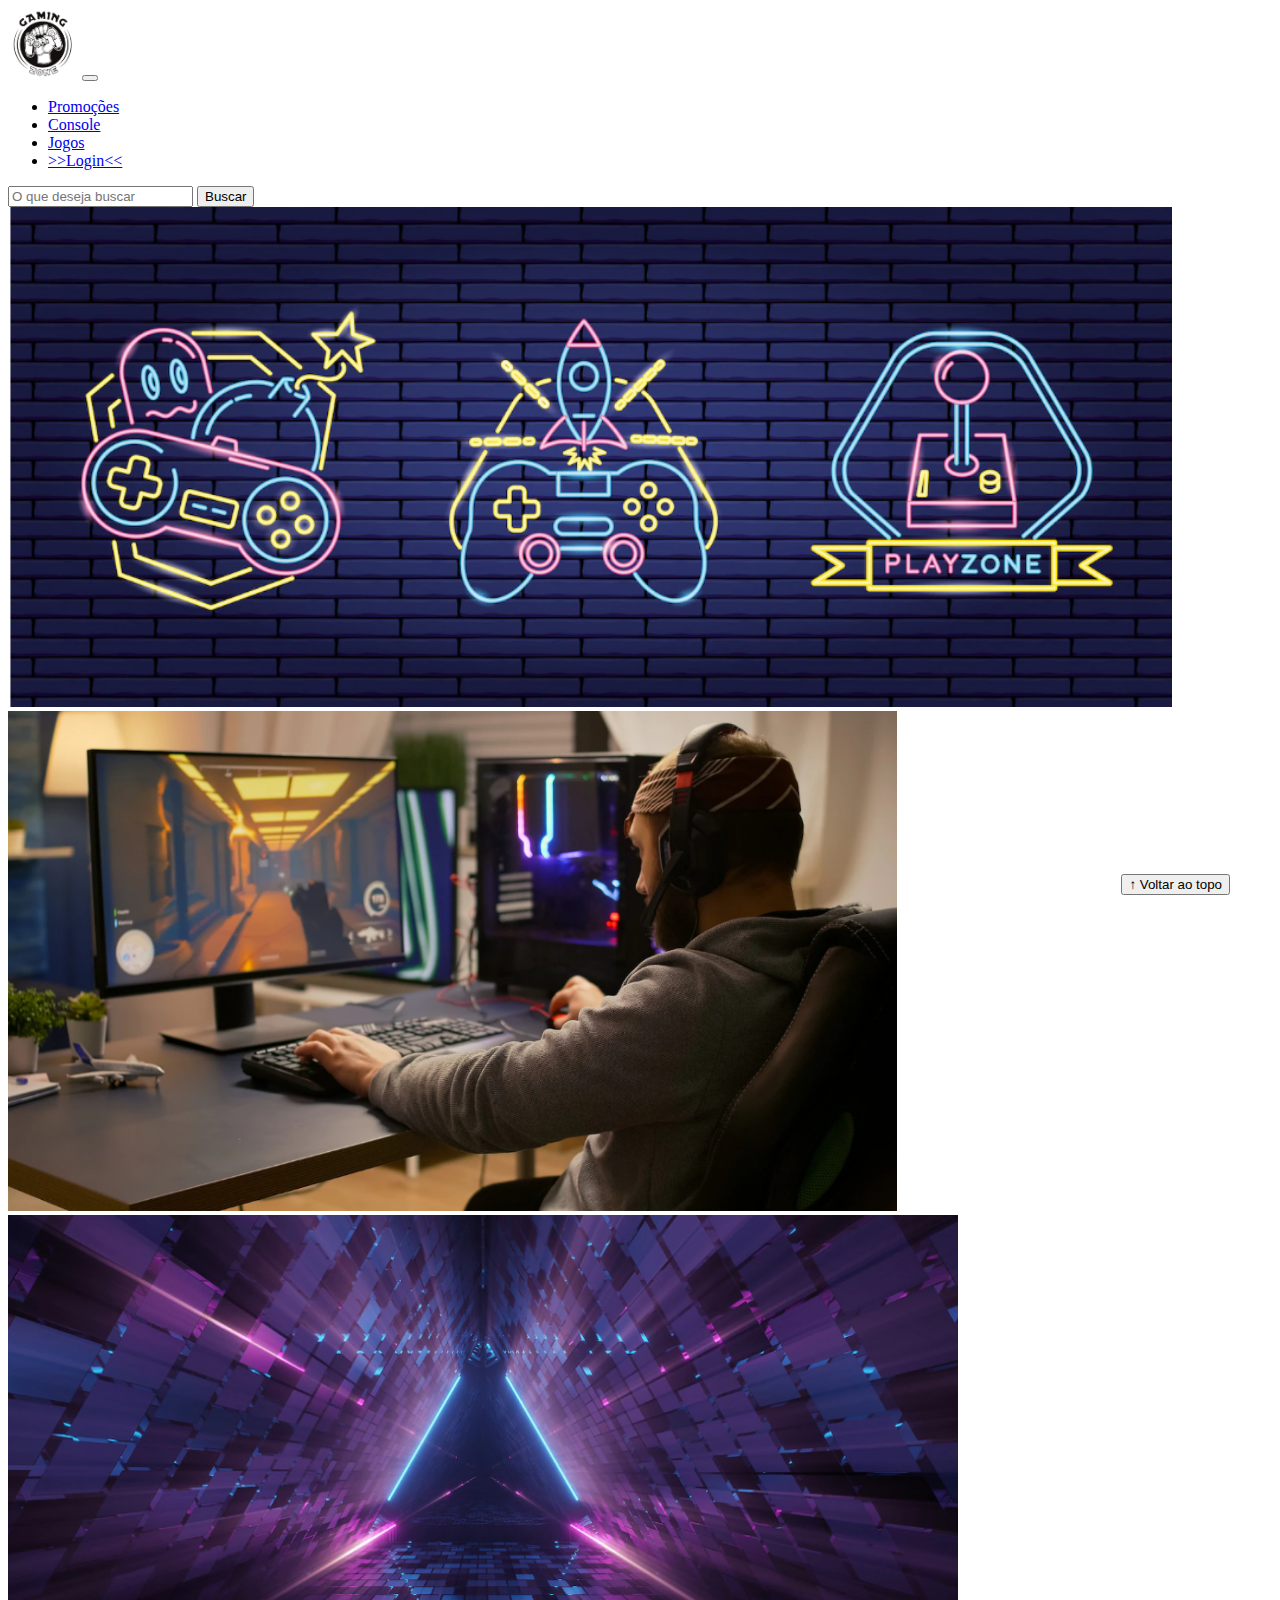
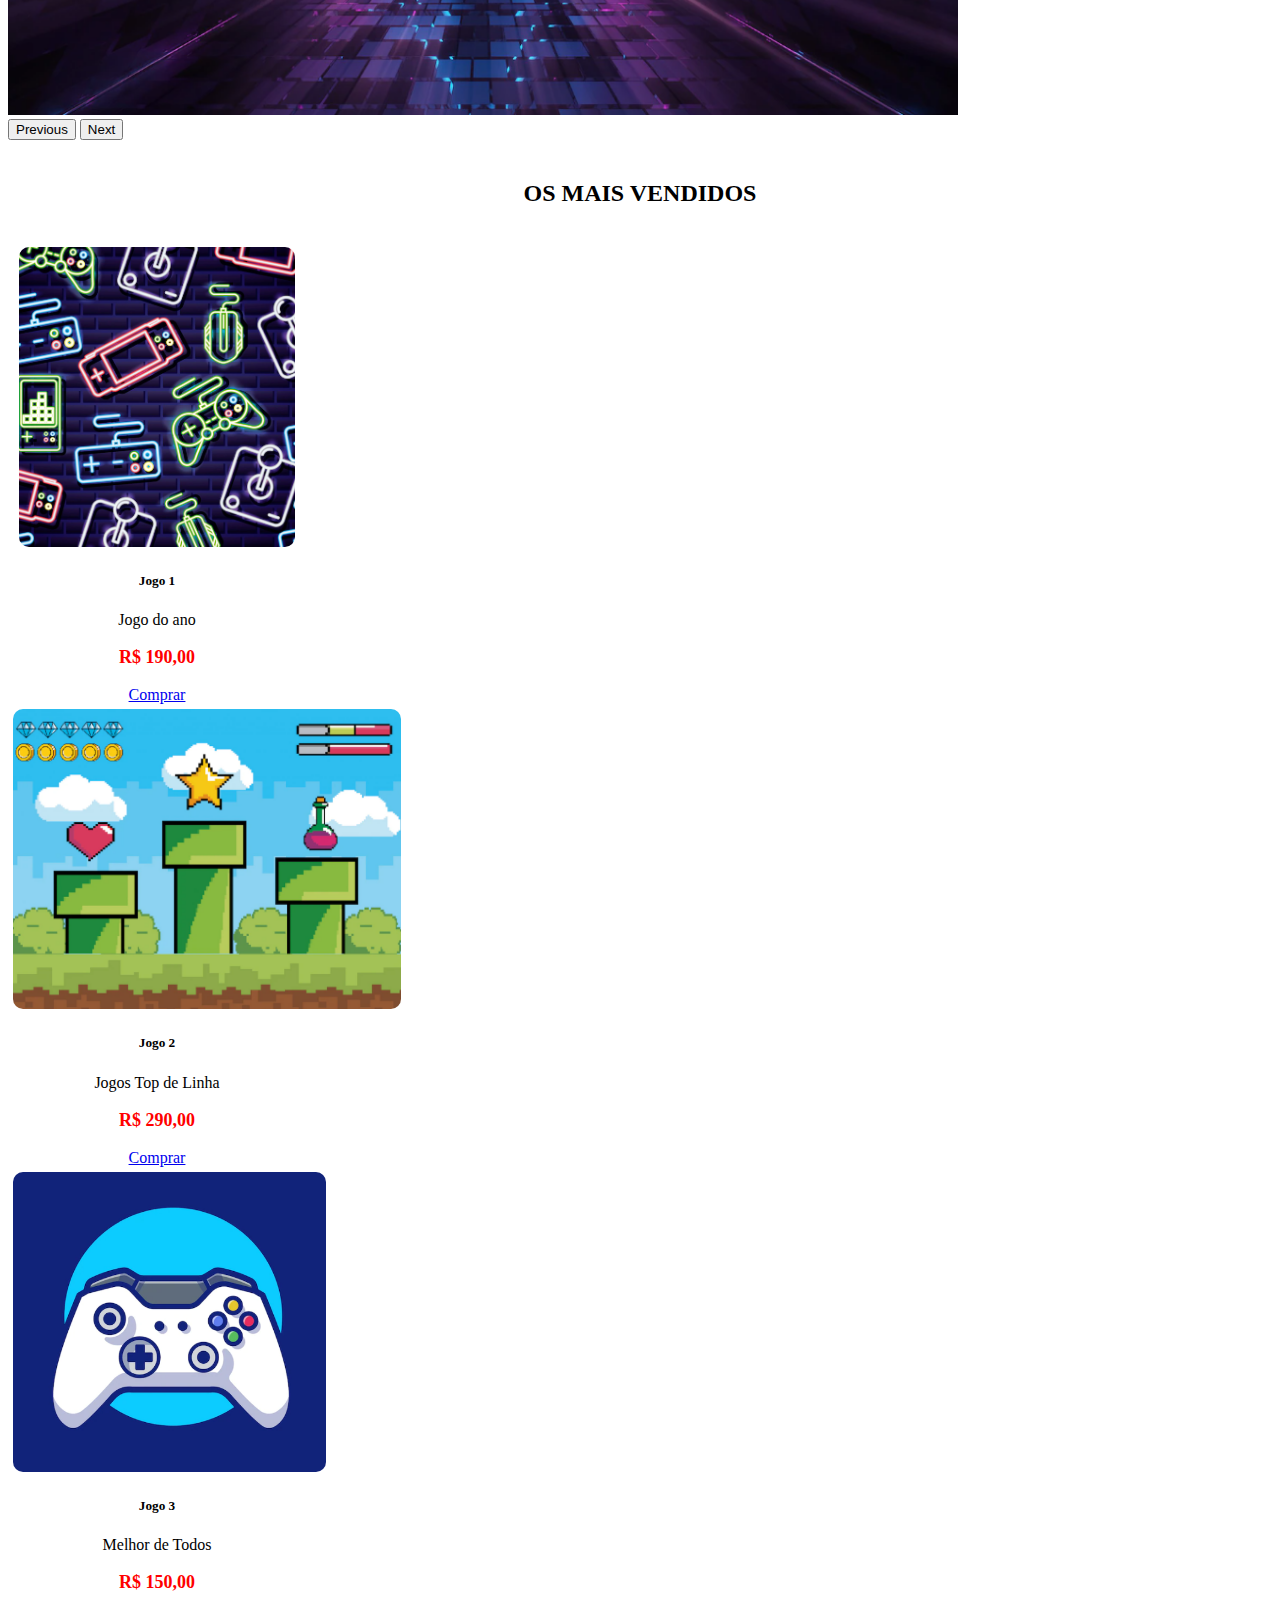
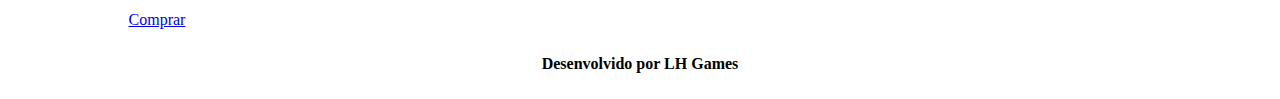
<file: index.html>
<!DOCTYPE html>
<html lang="pt-br">

<head>
  <meta charset="UTF-8">
  <meta http-equiv="X-UA-Compatible" content="IE=edge">
  <meta name="viewport" content="width=device-width, initial-scale=1.0">
  <title>LH Games</title>

  <link href="https://cdn.jsdelivr.net/npm/bootstrap@5.2.2/dist/css/bootstrap.min.css" rel="stylesheet"
    integrity="sha384-Zenh87qX5JnK2Jl0vWa8Ck2rdkQ2Bzep5IDxbcnCeuOxjzrPF/et3URy9Bv1WTRi" crossorigin="anonymous">

  <link rel="stylesheet" href="css/estilo.css">



</head>

<body>
  <header>
    <nav class="navbar navbar-expand-lg bg-body-tertiary">
      <div class="container-fluid">
        <a class="navbar-brand" href="ndex.html"><img src="img/logo.png"></a>
        <button class="navbar-toggler" type="button" data-bs-toggle="collapse" data-bs-target="#navbarSupportedContent" aria-controls="navbarSupportedContent" aria-expanded="false" aria-label="Toggle navigation">
          <span class="navbar-toggler-icon"></span>
        </button>
        <div class="collapse navbar-collapse" id="navbarSupportedContent">
          <ul class="navbar-nav me-auto mb-2 mb-lg-0">
            <li class="nav-item">
              <a class="nav-link active" aria-current="page" href="#">Promoções</a>
            </li>
            <li class="nav-item">
              <a class="nav-link" href="#">Console</a>
            </li>
            <li class="nav-item">
              <a class="nav-link" href="#">Jogos</a>
            </li>
            <li class="nav-item">
              <a class="nav-link" href="login.html">>>Login<<</a>
            </li>
          </ul>
          <form class="d-flex" role="search">
            <input class="form-control me-2" type="search" placeholder="O que deseja buscar" aria-label="Search">
            <button class="btn btn-outline-success" type="submit">Buscar</button>
          </form>
        </div>
      </div>
    </nav>
  </header>

  <main>



    <section id="section-banners" class="container">

      <div id="carouselExample" class="carousel slide">
        <div class="carousel-inner">
          <div class="carousel-item active">
            <img src="img/banner1.PNG" class="d-block w-100" alt="Venha comprar na nossa loja!">
          </div>
          <div class="carousel-item">
            <img src="img/banner2.PNG" class="d-block w-100" alt="Promoção de produtos">
          </div>
          <div class="carousel-item">
            <img src="img/banner3.PNG" class="d-block w-100" alt="Varias novidades de produtos">
          </div>
        </div>
        <button class="carousel-control-prev" type="button" data-bs-target="#carouselExample" data-bs-slide="prev">
          <span class="carousel-control-prev-icon" aria-hidden="true"></span>
          <span class="visually-hidden">Previous</span>
        </button>
        <button class="carousel-control-next" type="button" data-bs-target="#carouselExample" data-bs-slide="next">
          <span class="carousel-control-next-icon" aria-hidden="true"></span>
          <span class="visually-hidden">Next</span>
        </button>
      </div>

    </section>
    <section id="section-vendidos" class="container">

        <h2>OS MAIS VENDIDOS</h2>
        
        <div class="card-group">
        <div class="card" style="width: 18rem;">
          <img src="img/jogo1.PNG" class="card-img-top" alt="Jogo de Aventura">
          <div class="card-body">
            <h5 class="card-title">Jogo 1</h5>
            <p class="card-text">Jogo do ano</p>
            <p class="preco">R$ 190,00</p>
            <a href="#" class="btn btn-primary">Comprar</a>
          </div>
          </div>
          <div class="card" style="width: 18rem;">
            <img src="img/jogo2.PNG" class="card-img-top" alt="Jogo de Corrida">
            <div class="card-body">
              <h5 class="card-title">Jogo 2</h5>
              <p class="card-text">Jogos Top de Linha</p>
              <p class="preco">R$ 290,00</p>
              <a href="#" class="btn btn-primary">Comprar</a>
            </div>
          </div>
          <div class="card" style="width: 18rem;">
            <img src="img/jogo3.PNG" class="card-img-top" alt="Melhor de Todos">
            <div class="card-body">
              <h5 class="card-title">Jogo 3</h5>
              <p class="card-text">Melhor de Todos</p>
              <p class="preco">R$ 150,00</p>
              <a href="#" class="btn btn-primary">Comprar</a>
            </div>
          </div>
      </div>
      </section>
    <div>

  </main>

  <footer>
    <p>Desenvolvido por LH Games</p>
  </footer>

  <button id="voltar-topo" type="button" class="btn btn-outline-primary" onclick="topo()">&uarr; Voltar ao topo</button>

  <script src="js/script.js"></script>
  <script src="https://cdn.jsdelivr.net/npm/bootstrap@5.2.2/dist/js/bootstrap.bundle.min.js"
    integrity="sha384-OERcA2EqjJCMA+/3y+gxIOqMEjwtxJY7qPCqsdltbNJuaOe923+mo//f6V8Qbsw3"
    crossorigin="anonymous"></script>

</body>

</html>
</file>
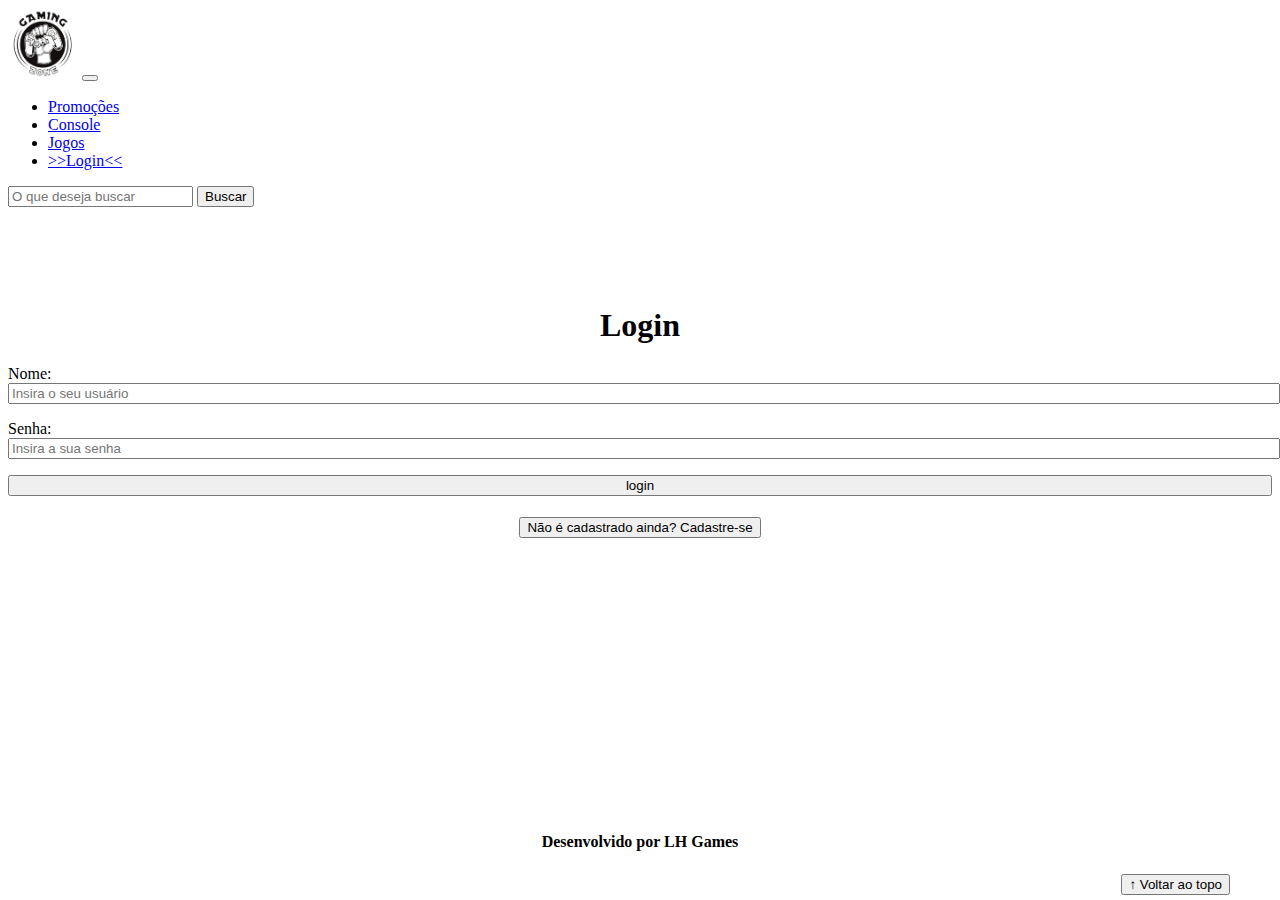
<file: login.html>
<!DOCTYPE html>
<html lang="pt-br">

<head>
    <meta charset="UTF-8">
    <meta http-equiv="X-UA-Compatible" content="IE=edge">
    <meta name="viewport" content="width=device-width, initial-scale=1.0">
    <title>LH Games - login</title>
    <link href="https://cdn.jsdelivr.net/npm/bootstrap@5.2.2/dist/css/bootstrap.min.css" rel="stylesheet"
        integrity="sha384-Zenh87qX5JnK2Jl0vWa8Ck2rdkQ2Bzep5IDxbcnCeuOxjzrPF/et3URy9Bv1WTRi" crossorigin="anonymous">
    <link rel="stylesheet" href="css/estilo.css">
</head>

<body>
    <header>
        <nav class="navbar navbar-expand-lg bg-body-tertiary">
            <div class="container-fluid">
              <a class="navbar-brand" href="ndex.html"><img src="img/logo.png"></a>
              <button class="navbar-toggler" type="button" data-bs-toggle="collapse" data-bs-target="#navbarSupportedContent" aria-controls="navbarSupportedContent" aria-expanded="false" aria-label="Toggle navigation">
                <span class="navbar-toggler-icon"></span>
              </button>
              <div class="collapse navbar-collapse" id="navbarSupportedContent">
                <ul class="navbar-nav me-auto mb-2 mb-lg-0">
                  <li class="nav-item">
                    <a class="nav-link active" aria-current="page" href="#">Promoções</a>
                  </li>
                  <li class="nav-item">
                    <a class="nav-link" href="#">Console</a>
                  </li>
                  <li class="nav-item">
                    <a class="nav-link" href="#">Jogos</a>
                  </li>
                  <li class="nav-item">
                    <a class="nav-link" href="login.html">>>Login<<</a>
                  </li>
                </ul>
                <form class="d-flex" role="search">
                  <input class="form-control me-2" type="search" placeholder="O que deseja buscar" aria-label="Search">
                  <button class="btn btn-outline-success" type="submit">Buscar</button>
                </form>
              </div>
            </div>
          </nav>
    </header>

    <main>
        <section id="section-login">
            <h1>Login</h1>
            <div class="d-flex justify-content-center">
                <form method="post" action="" id="login">
                    <p>
                        <label for="usuario">Nome: </label>
                        <input id="usuario" name="usuario" required="required" type="text"
                            placeholder="Insira o seu usuário" class="form-control" />
                    </p>
                    <p>
                        <label for="senha">Senha: </label>
                        <input id="senha" name="senha" required="required" type="password"
                            placeholder="Insira a sua senha" class="form-control" />
                    </p>
                    <p>
                        <input type="button" value="login" class="btn btn-primary" id="bt-login" onclick="login()" />
                    </p>
                </form>
            </div>
        </section>

        <section id="section-cadastro">
            <div id="botao-cadastrar">
                <button type="button" class="btn btn-info">Não é cadastrado ainda? Cadastre-se</button>
            </div>
            <div id="form-cadastrar">

                <h1>Criar minha conta</h1>
                <p>Informe os seus dados abaixo para criar sua conta.</p>

                <div class="d-flex justify-content-center">
                    <form method="post" action="" id="login">
                        <p>
                            <label for="usuario">Usuário: </label>
                            <input id="usuario" name="usuario" required="required" type="text"
                                placeholder="ex. nome de usuário" class="form-control" />
                        </p>
                        <p>
                            <label for="email">E-mail: </label>
                            <input id="email" name="email" required="required" type="email"
                                placeholder="seu@email.com.br" class="form-control" />
                        </p>
                        <p>
                            <label for="senha">Senha: </label>
                            <input id="senha" name="senha" required="required" type="password"
                                placeholder="mínimo de 6 caracteres" class="form-control" />
                        </p>
                        <p>
                            <input type="button" value="Cadastrar" class="btn btn-primary" id="bt-cadastrar"
                                onclick="cadastro()" />
                        </p>
                    </form>
                </div>

            </div>
        </section>

    </main>



    <footer>
        <p>Desenvolvido por LH Games</p>
    </footer>

    <button id="voltar-topo" type="button" class="btn btn-outline-primary">&uarr; Voltar ao topo</button>

    <script src="https://cdn.jsdelivr.net/npm/bootstrap@5.2.2/dist/js/bootstrap.bundle.min.js"
        integrity="sha384-OERcA2EqjJCMA+/3y+gxIOqMEjwtxJY7qPCqsdltbNJuaOe923+mo//f6V8Qbsw3"
        crossorigin="anonymous"></script>
    <script src="js/script.js"></script>

    <script src="https://code.jquery.com/jquery-3.6.1.js"
        integrity="sha256-3zlB5s2uwoUzrXK3BT7AX3FyvojsraNFxCc2vC/7pNI=" crossorigin="anonymous"></script>
    <script type="text/javascript" src="js/jquery-script.js"></script>

</body>

</html>
</file>
<file: css/estilo.css>
/*cabeçalho*/
header img {
    height: 70px;
    width: 70px;
}


/*Conteudo principal*/

main{
    min-height: 500px;
}

/*banner*/
#section-banners img{
    height: 500px; 
}

/*Produtos Vendidos*/

#section-vendidos {
    text-align: center;
}

#section-vendidos h2 {

    font-weight: bold;
    padding: 20px;
}

#section-vendidos img {
    height: 300px;
    border-radius: 10px;
}

#section-vendidos .card {
    margin: 5px;
    border: 1 solid #ccc;
    border-radius: 10px;  
}

#section-vendidos .preco {
    color: red;
    font-size: 18px;
    font-weight: bold;
}

/*Rodapé*/

footer {
    text-align: center;

}

footer p {
    font-weight: bold;
    padding: 10px;
}

/*Botão Voltar topo*/

#voltar-topo {
    position: fixed;
    bottom: 5px;
    right: 50px;

}
/* página de login  */

#section-login {
    margin-top: 100px;
}


#section-login h1 {
        text-align: center;
}

#section-login input {
        width: 100%;

}



/* Formulário de cadastro*/

#section-cadastro {
        padding: 5px;
        text-align: center;
        background-color: #fff;
}

#form-cadastrar {
        padding: 50px;
        display: none;
}
</file>
